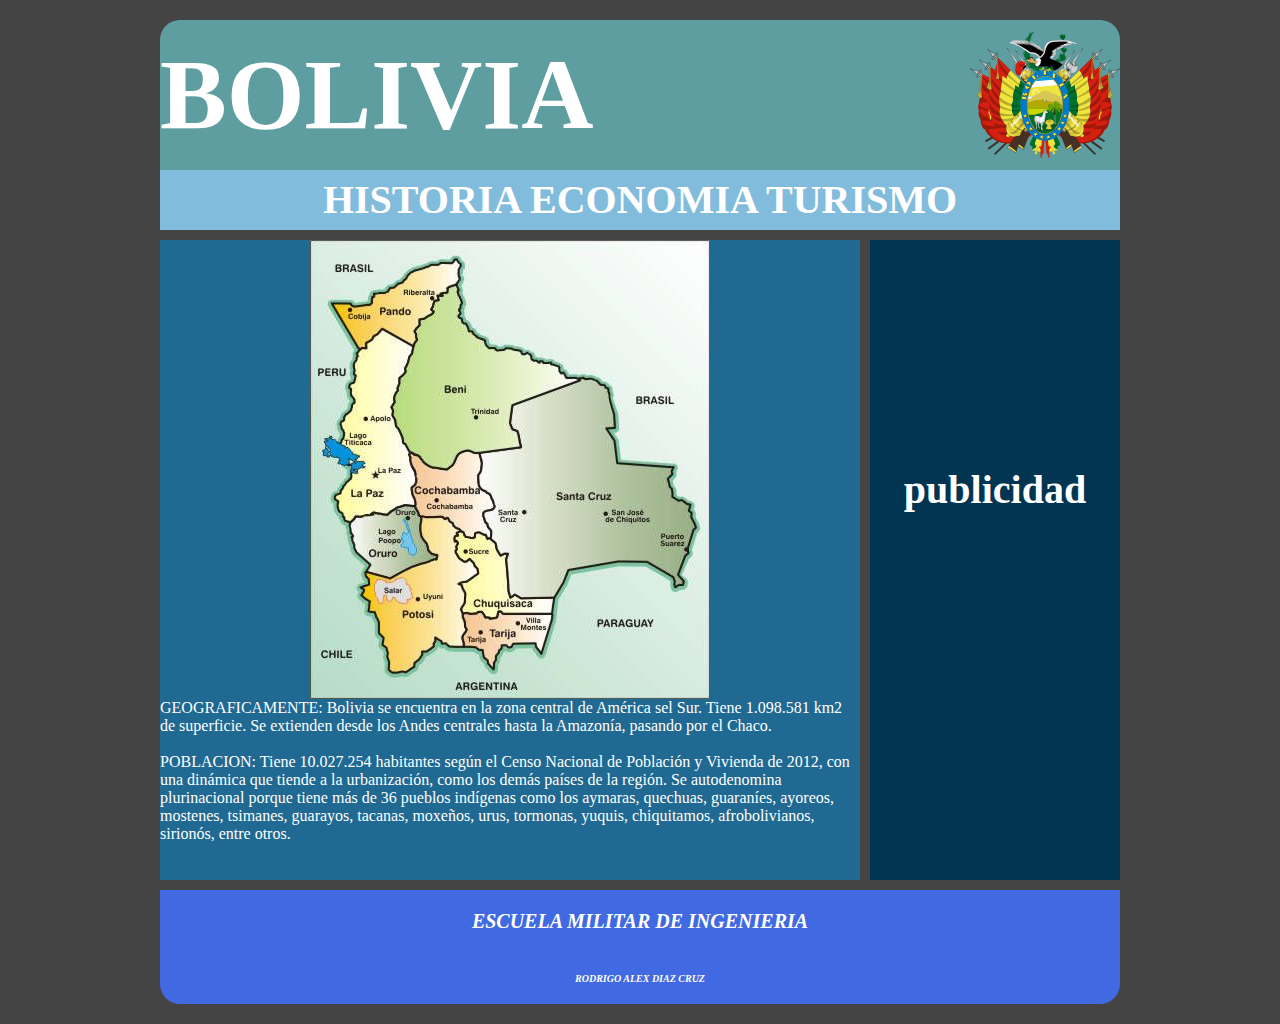
<file: index.html>
<!DOCTYPE html>
<html>
    <head>
        <meta charset="UTF-8">
        <title>BOLIVIA</title>
        <link rel="stylesheet" href="estilos.css">
    </head>
    <body >
        
        <div id="contenedor">
            <header>
                <h1>BOLIVIA</h1>
                <img src="img/Escudo_de_Bolivia.svg" id="escudo">
            </header>
            <nav>
                <h2>HISTORIA ECONOMIA TURISMO         </h2>
            </nav>
            <section id="contenido">
                <article id="mapa">
                    <map name="mapeo">
                        <area shape="circle" coords="137,250,28" href="COCHABAMBA.html">
                        <area shape="rect" coords="46,146,81,261" href="LAPAZ.html">
                        <area shape="circle" coords="78,300,26" href="ORURO.html">
                        <area shape="circle" coords="108,368,37" href="POTOSI.html">
                        <area shape="circle" coords="257,253,56" href="SANTACRUZ.html">
                        <area shape="circle" coords="150,150,50" href="BENI.html">
                        <area shape="rect" coords="39,66,105,89" href="PANDO.html">
                        <area shape="rect" coords="158,306,201,371" href="CHUQUISACA.html">
                        <area shape="rect" coords="156,377,230,402" href="TARIJA.html">
                    </map>
                    <img src="img/MAPABOLIVIA.jpg" id="bolivia" usemap="#mapeo">
                    <p>
                        GEOGRAFICAMENTE: Bolivia se encuentra en la zona central de América sel Sur. 
                        Tiene 1.098.581 km2 de superficie. 
                        Se extienden desde los Andes centrales hasta la Amazonía, pasando por el Chaco.
                        <br>
                        <br>
                        POBLACION: Tiene 10.027.254 habitantes según el Censo Nacional de Población y Vivienda de 2012, 
                        con una dinámica que tiende a la urbanización, 
                        como los demás países de la región. 
                        Se autodenomina plurinacional porque tiene más de 36 pueblos  indígenas como los aymaras, 
                        quechuas, guaraníes, ayoreos, mostenes, tsimanes, guarayos, tacanas, moxeños, urus, tormonas, 
                        yuquis, chiquitamos, afrobolivianos, sirionós, entre otros.
                    </p>
                </article>
            </section>
            <aside>
                <h2>publicidad</h2>
            </aside>
            <footer>
                <h2>ESCUELA MILITAR DE INGENIERIA</h2>
                <h3>RODRIGO ALEX DIAZ CRUZ</h3>
            </footer>
        </div>
            
    </body>
</html>
</file>
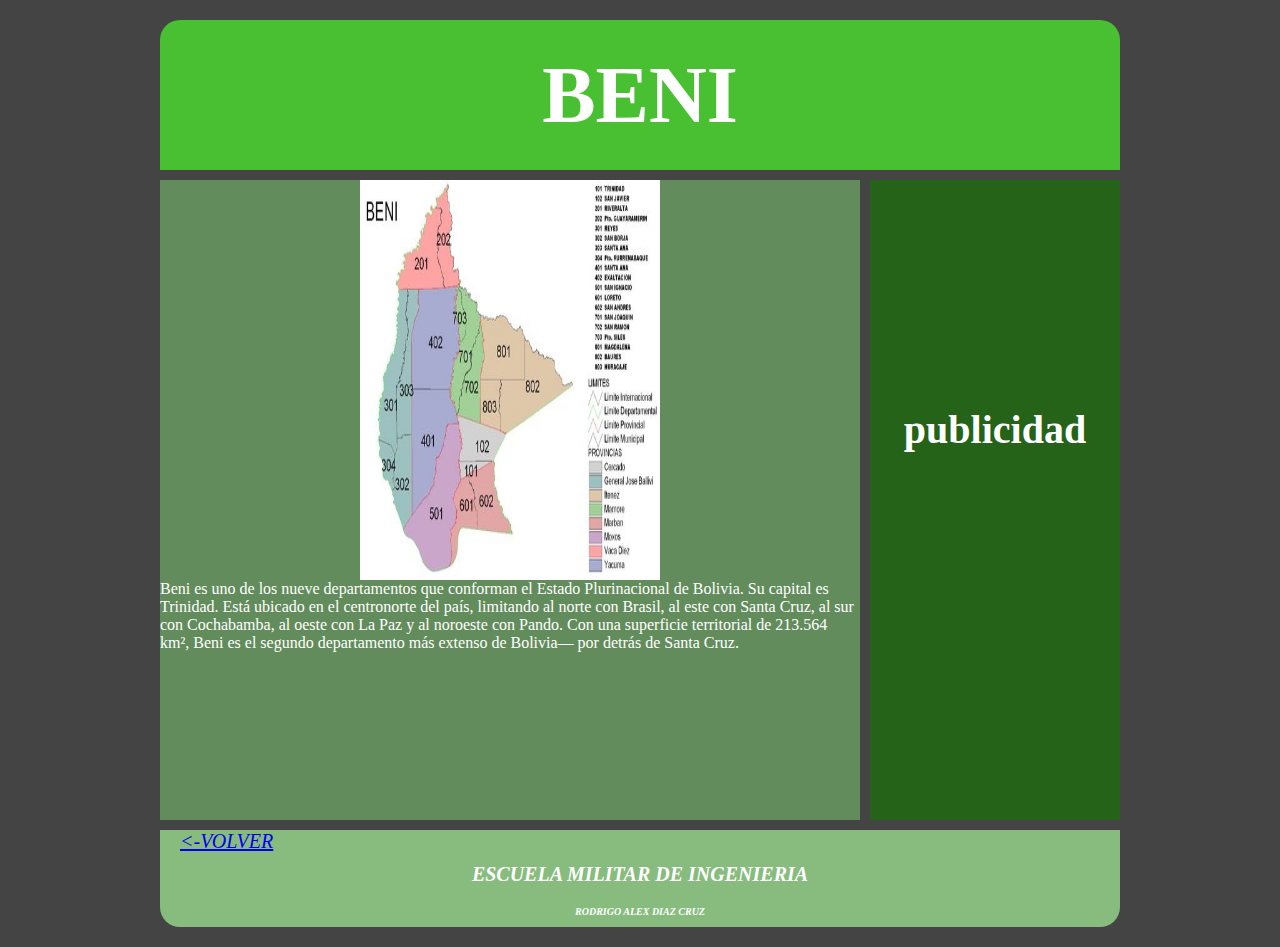
<file: BENI.html>
<!DOCTYPE html>
<html lang="en">
<head>
    <meta charset="UTF-8">
    <meta name="viewport" content="width=device-width, initial-scale=1.0">
    <title>BENI</title>
    <link rel="stylesheet" href="estiloBN.css">
</head>
<body>
    <div id="contenedor">
        <header>
            <h1>BENI</h1>
        </header>

        <section id="contenido">
            <article id="mapa">
                <img src="img/Beni.jpg" id="bn" >
                <p>
                    Beni es uno de los nueve departamentos que conforman el Estado Plurinacional de Bolivia. 
                    Su capital es Trinidad. Está ubicado en el centronorte del país, limitando al norte con Brasil,
                     al este con Santa Cruz, al sur con Cochabamba, al oeste con La Paz y al noroeste con Pando. 
                     Con una superficie territorial de 213.564 km², 
                     Beni es el segundo departamento más extenso de Bolivia— por detrás de Santa Cruz.
            </article>
        </section>
        <aside>
            <h2>publicidad</h2>
        </aside>
        <footer>
            <a href="BOLIVIA.html"><-VOLVER</a>
            <h2>ESCUELA MILITAR DE INGENIERIA</h2>
             <h3>RODRIGO ALEX DIAZ CRUZ</h3>
        </footer>
    </div>
</body>
</html>
</file>
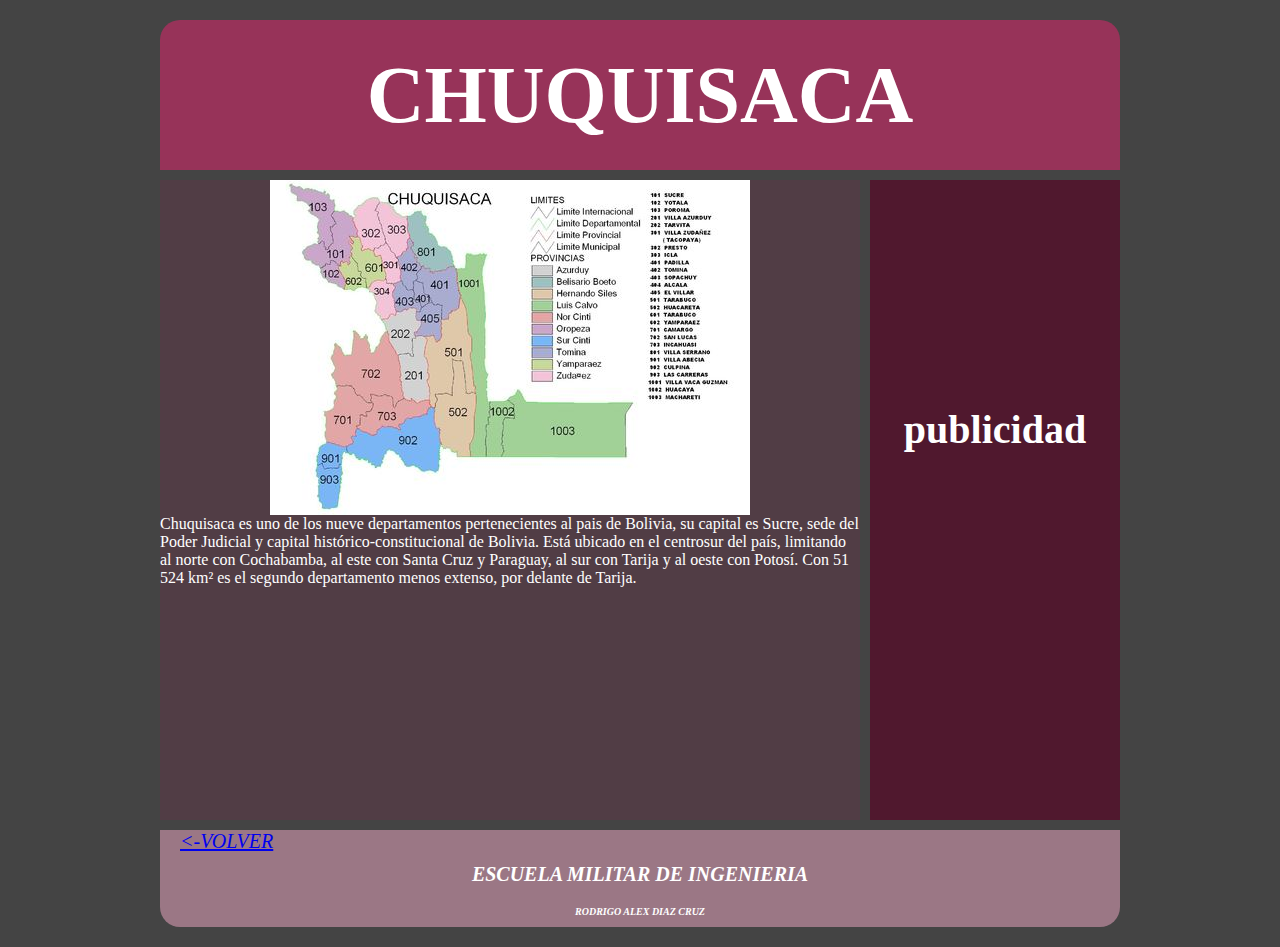
<file: CHUQUISACA.html>
<!DOCTYPE html>
<html lang="en">
<head>
    <meta charset="UTF-8">
    <meta name="viewport" content="width=device-width, initial-scale=1.0">
    <title>CHUQUISACA</title>
    <link rel="stylesheet" href="estiloCHQ.css">
</head>
<body>
    <div id="contenedor">
        <header>
            <h1>CHUQUISACA</h1>
        </header>

        <section id="contenido">
            <article id="mapa">
                <img src="img/Chuquisaca.jpg" id="chuquisaca" >
                <p>
                    Chuquisaca es uno de los nueve departamentos pertenecientes al pais de Bolivia, 
                    su capital es Sucre, sede del Poder Judicial y capital histórico-constitucional de Bolivia. 
                    Está ubicado en el centrosur del país, limitando al norte con Cochabamba, al este con Santa Cruz y Paraguay, 
                    al sur con Tarija y al oeste con Potosí. 
                    Con 51 524 km² es el segundo departamento menos extenso, por delante de Tarija.
                </p>
            </article>
        </section>
        <aside>
            <h2>publicidad</h2>
        </aside>
        <footer>
            <a href="BOLIVIA.html"><-VOLVER</a>
            <h2>ESCUELA MILITAR DE INGENIERIA</h2>
             <h3>RODRIGO ALEX DIAZ CRUZ</h3>
        </footer>
    </div>
</body>
</html>
</file>
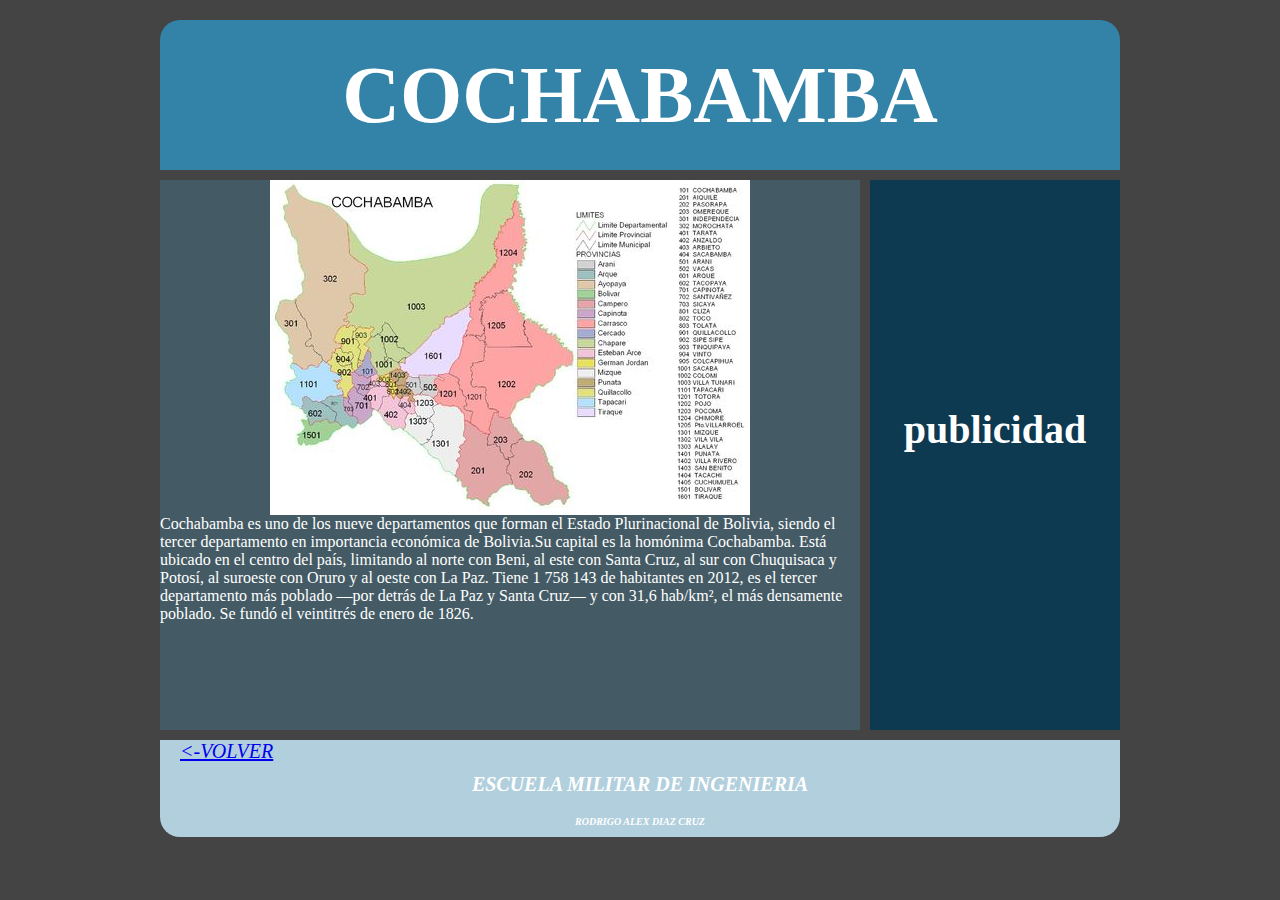
<file: COCHABAMBA.html>
<!DOCTYPE html>
<html lang="en">
<head>
    <meta charset="UTF-8">
    <meta name="viewport" content="width=device-width, initial-scale=1.0">
    <title>COCHABAMBA</title>
    <link rel="stylesheet" href="estiloCB.css">
</head>
<body>
    <div id="contenedor">
        <header>
            <h1>COCHABAMBA</h1>
        </header>

        <section id="contenido">
            <article id="mapa">
                <img src="img/Cochabamba.jpg" id="cocha" >
                <p>
                    Cochabamba es uno de los nueve departamentos que forman el Estado Plurinacional de Bolivia, 
                    siendo el tercer departamento en importancia económica de Bolivia.​ 
                    Su capital es la homónima Cochabamba. Está ubicado en el centro del país, 
                    limitando al norte con Beni, al este con Santa Cruz, al sur con Chuquisaca y Potosí, 
                    al suroeste con Oruro y al oeste con La Paz. Tiene 1 758 143 de habitantes en 2012, 
                    es el tercer departamento más poblado —por detrás de La Paz y Santa Cruz— y con 31,6 hab/km², 
                    el más densamente poblado. Se fundó el veintitrés de enero de 1826.
                </p>
            </article>
        </section>
        <aside>
            <h2>publicidad</h2>
        </aside>
        <footer>
            <a href="BOLIVIA.html"><-VOLVER</a>
            <h2>ESCUELA MILITAR DE INGENIERIA</h2>
             <h3>RODRIGO ALEX DIAZ CRUZ</h3>
        </footer>
    </div>
    
</body>
</html>
</file>
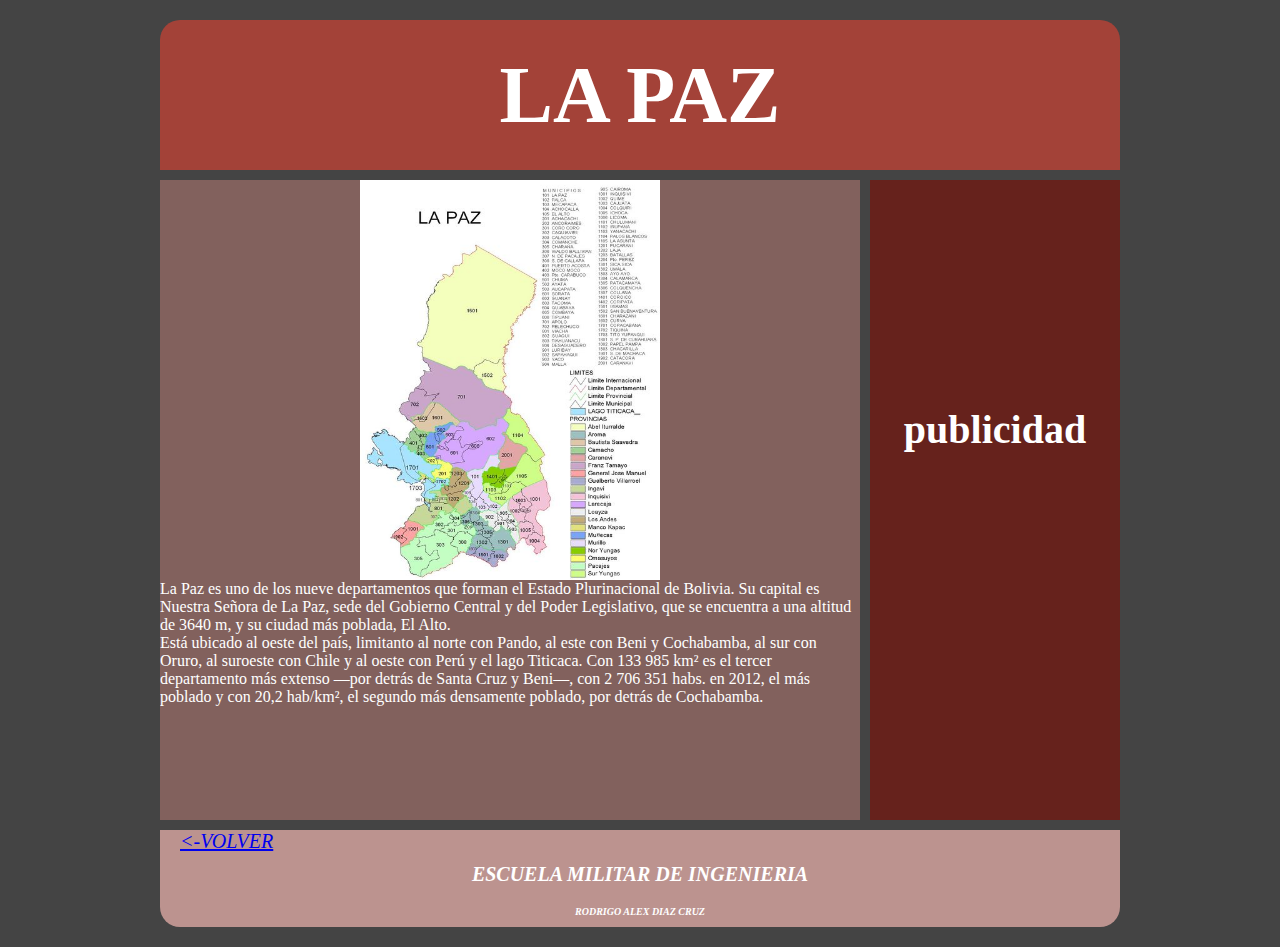
<file: LAPAZ.html>
<!DOCTYPE html>
<html lang="en">
<head>
    <meta charset="UTF-8">
    <meta name="viewport" content="width=device-width, initial-scale=1.0">
    <title>LA PAZ</title>
    <link rel="stylesheet" href="estiloLP.css">
</head>
<body>
    <div id="contenedor">
        <header>
            <h1>LA PAZ</h1>
        </header>

        <section id="contenido">
            <article id="mapa">
                <img src="img/LaPaz.jpg" id="lp" >
                <p>
                    La Paz es uno de los nueve departamentos que forman el Estado Plurinacional de Bolivia. 
                    Su capital es Nuestra Señora de La Paz, sede del Gobierno Central y del Poder Legislativo, 
                    que se encuentra a una altitud de 3640 m, y su ciudad más poblada, El Alto.
                    <br>
                    Está ubicado al oeste del país, limitanto al norte con Pando, al este con Beni y Cochabamba, 
                    al sur con Oruro, al suroeste con Chile y al oeste con Perú y el lago Titicaca. Con 133 985 km² 
                    es el tercer departamento más extenso —por detrás de Santa Cruz y Beni—, con 2 706 351 habs. 
                    en 2012, el más poblado y con 20,2 hab/km², el segundo más densamente poblado, 
                    por detrás de Cochabamba.
                </p>
            </article>
        </section>
        <aside>
            <h2>publicidad</h2>
        </aside>
        <footer>
            <a href="BOLIVIA.html"><-VOLVER</a>
            <h2>ESCUELA MILITAR DE INGENIERIA</h2>
             <h3>RODRIGO ALEX DIAZ CRUZ</h3>
        </footer>
    </div>
</body>
</html>
</file>
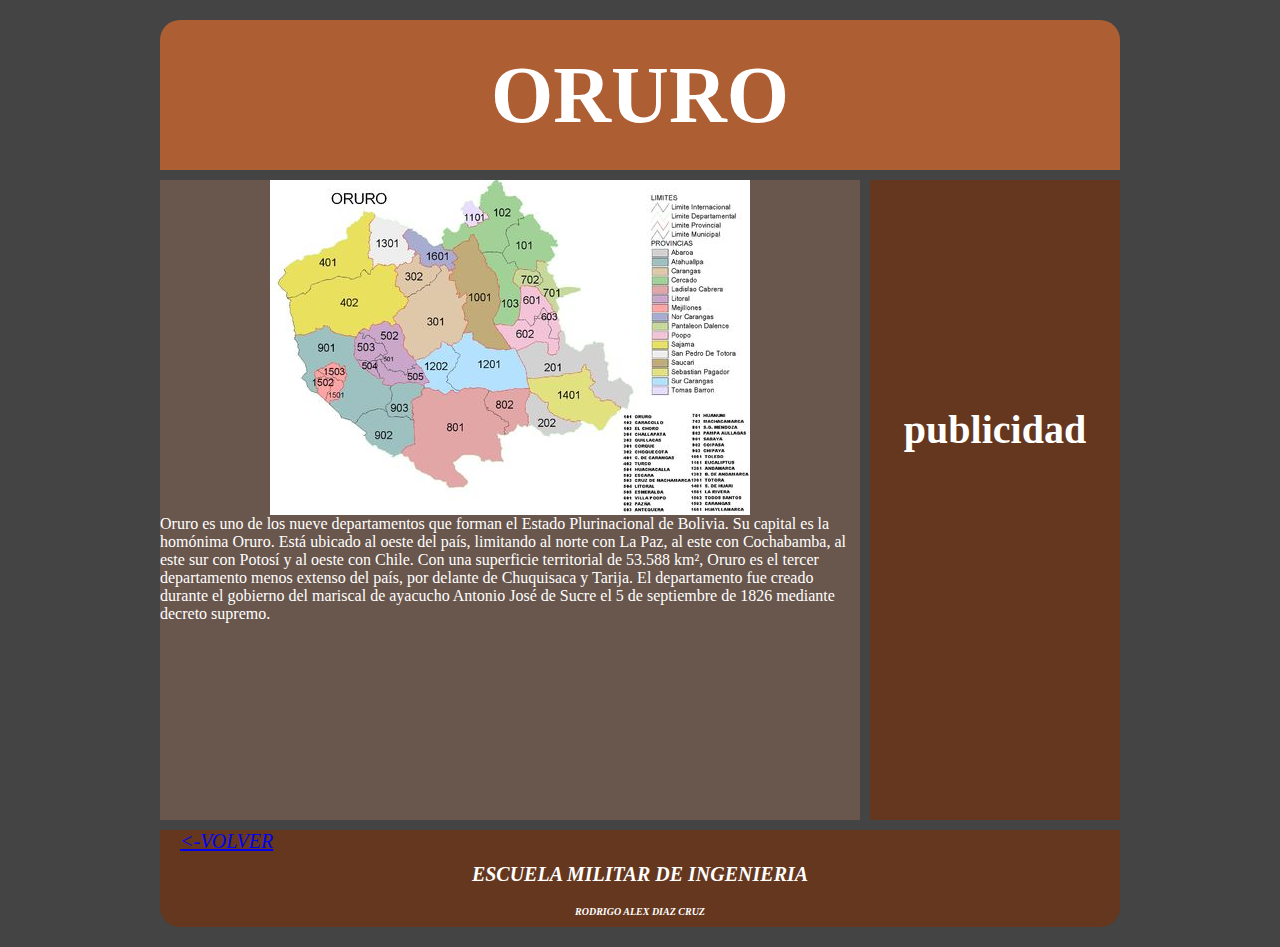
<file: ORURO.html>
<!DOCTYPE html>
<html lang="en">
<head>
    <meta charset="UTF-8">
    <meta name="viewport" content="width=device-width, initial-scale=1.0">
    <title>ORURO</title>
    <link rel="stylesheet" href="estiloOR.css">
</head>
<body>
    <div id="contenedor">
        <header>
            <h1>ORURO</h1>
        </header>

        <section id="contenido">
            <article id="mapa">
                <img src="img/Oruro.jpg" id="oruro" >
                <p>
                    Oruro es uno de los nueve departamentos que forman el Estado Plurinacional de Bolivia. 
                    Su capital es la homónima Oruro. Está ubicado al oeste del país, limitando al norte con La Paz, 
                    al este con Cochabamba, al este sur con Potosí y al oeste con Chile. 
                    Con una superficie territorial de 53.588 km², 
                    Oruro es el tercer departamento menos extenso del país, por delante de Chuquisaca y Tarija. 
                    El departamento fue creado durante el gobierno del mariscal de ayacucho Antonio José de 
                    Sucre el 5 de septiembre de 1826 mediante decreto supremo.
                </p>
            </article>
        </section>
        <aside>
            <h2>publicidad</h2>
        </aside>
        <footer>
            <a href="BOLIVIA.html"><-VOLVER</a>
            <h2>ESCUELA MILITAR DE INGENIERIA</h2>
             <h3>RODRIGO ALEX DIAZ CRUZ</h3>
        </footer>
    </div>
</body>
</html>
</file>
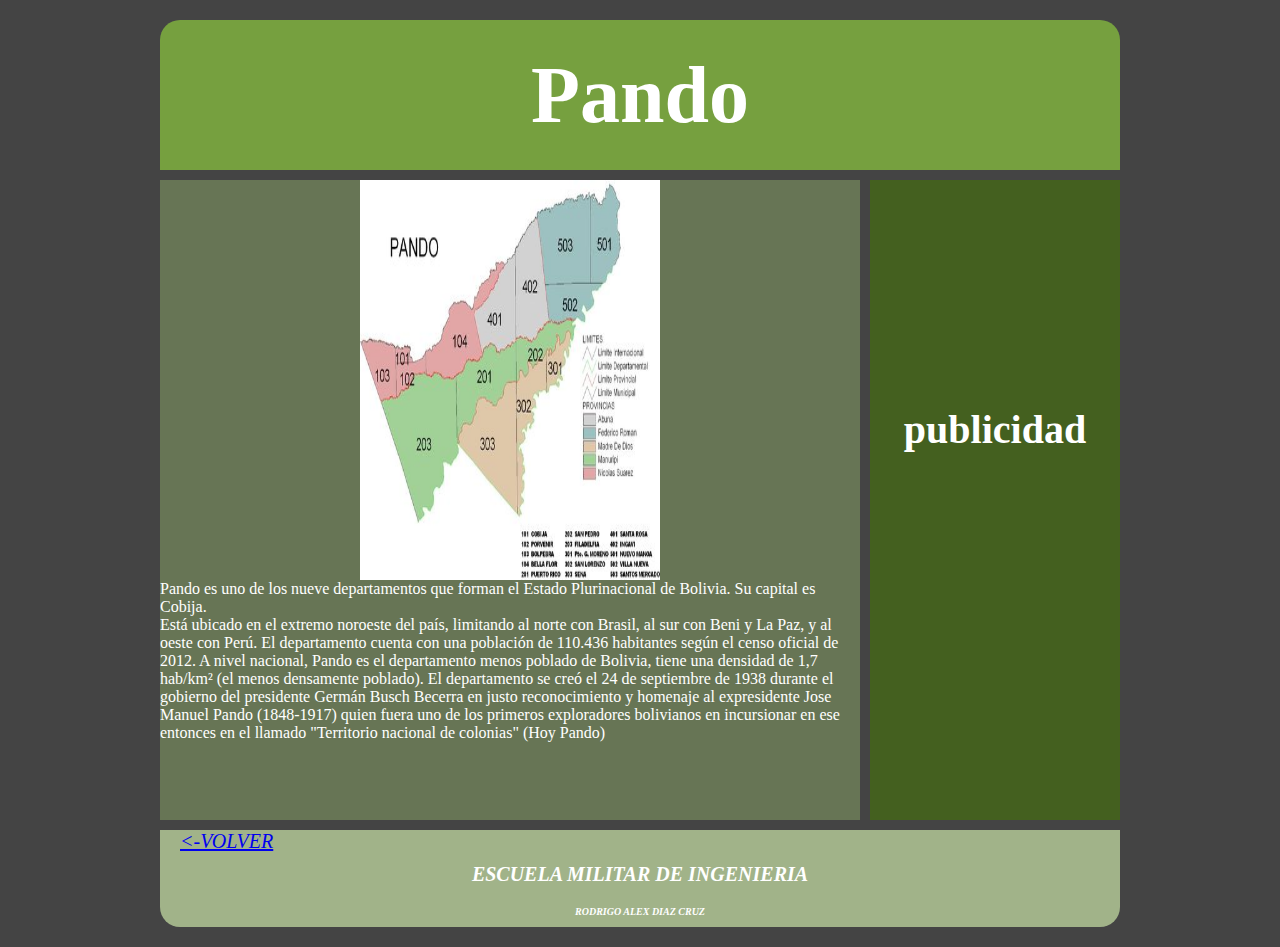
<file: PANDO.html>
<!DOCTYPE html>
<html lang="en">
<head>
    <meta charset="UTF-8">
    <meta name="viewport" content="width=device-width, initial-scale=1.0">
    <title>PANDO</title>
    <link rel="stylesheet" href="estiloPD.css">
</head>
<body>
    <div id="contenedor">
        <header>
            <h1>Pando</h1>
        </header>

        <section id="contenido">
            <article id="mapa">
                <img src="img/Pando.jpg" id="pd" >
                <p>
                    Pando es uno de los nueve departamentos que forman el Estado Plurinacional de Bolivia. 
                    Su capital es Cobija.
                    <br>
                    Está ubicado en el extremo noroeste del país, 
                    limitando al norte con Brasil, al sur con Beni y La Paz, 
                    y al oeste con Perú. El departamento cuenta con una población de 110.436 habitantes 
                    según el censo oficial de 2012. A nivel nacional, Pando es el departamento menos poblado 
                    de Bolivia, tiene una densidad de 1,7 hab/km² (el menos densamente poblado). 
                    El departamento se creó el 24 de septiembre de 1938 durante el gobierno del presidente Germán 
                    Busch Becerra en justo reconocimiento y homenaje al expresidente Jose Manuel Pando (1848-1917) 
                    quien fuera uno de los primeros exploradores bolivianos en incursionar en ese entonces en el 
                    llamado "Territorio nacional de colonias" (Hoy Pando)

                </p>
            </article>
        </section>
        <aside>
            <h2>publicidad</h2>
        </aside>
        <footer>
            <a href="BOLIVIA.html"><-VOLVER</a>
            <h2>ESCUELA MILITAR DE INGENIERIA</h2>
             <h3>RODRIGO ALEX DIAZ CRUZ</h3>
        </footer>
    </div>
</body>
</html>
</file>
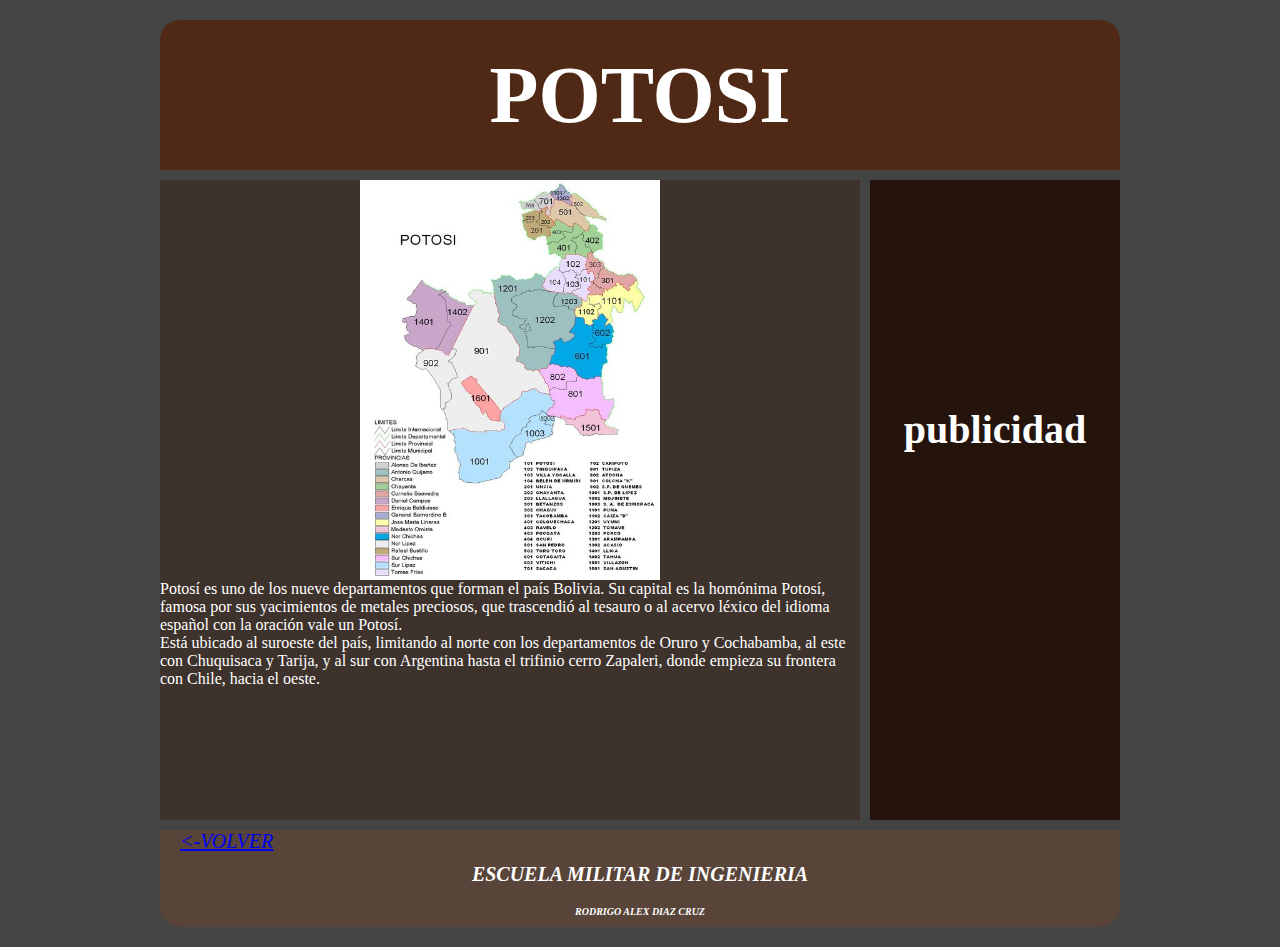
<file: POTOSI.html>
<!DOCTYPE html>
<html lang="en">
<head>
    <meta charset="UTF-8">
    <meta name="viewport" content="width=device-width, initial-scale=1.0">
    <title>POTOSI</title>
    <link rel="stylesheet" href="estiloPOT.css">
</head>
<body>
    <div id="contenedor">
        <header>
            <h1>POTOSI</h1>
        </header>

        <section id="contenido">
            <article id="mapa">
                <img src="img/Potosi.jpg" id="potosi" >
                <p>
                    Potosí es uno de los nueve departamentos que forman el país Bolivia. 
                    Su capital es la homónima Potosí, famosa por sus yacimientos de metales preciosos, 
                    que trascendió al tesauro o al acervo léxico del idioma español con la oración vale un Potosí.
                    <br>
                    Está ubicado al suroeste del país, limitando al norte con los departamentos de Oruro y Cochabamba, 
                    al este con Chuquisaca y Tarija, y al sur con Argentina hasta el trifinio cerro Zapaleri,
                    donde empieza su frontera con Chile, hacia el oeste.
                </p>
            </article>
        </section>
        <aside>
            <h2>publicidad</h2>
        </aside>
        <footer>
            <a href="BOLIVIA.html"><-VOLVER</a>
            <h2>ESCUELA MILITAR DE INGENIERIA</h2>
             <h3>RODRIGO ALEX DIAZ CRUZ</h3>
        </footer>
    </div>
</body>
</html>
</file>
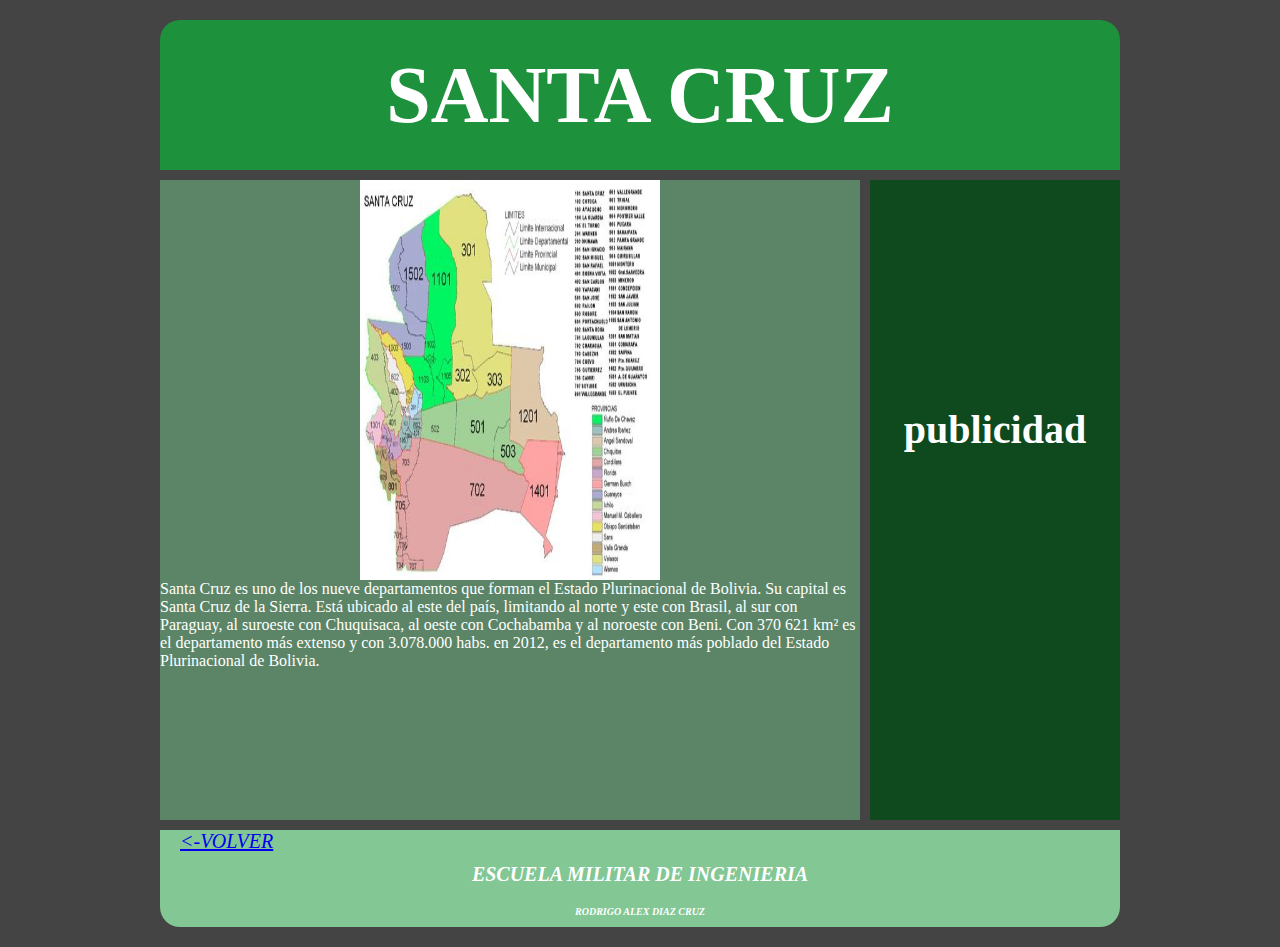
<file: SANTACRUZ.html>
<!DOCTYPE html>
<html lang="en">
<head>
    <meta charset="UTF-8">
    <meta name="viewport" content="width=device-width, initial-scale=1.0">
    <title>SANTA CRUZ</title>
    <link rel="stylesheet" href="estiloSC.css">
</head>
<body>
    <div id="contenedor">
        <header>
            <h1>SANTA CRUZ</h1>
        </header>

        <section id="contenido">
            <article id="mapa">
                <img src="img/SantaCruz.jpg" id="sc" >
                <p>
                    Santa Cruz es uno de los nueve departamentos que forman el Estado Plurinacional de Bolivia. 
                    Su capital es Santa Cruz de la Sierra. Está ubicado al este del país, 
                    limitando al norte y este con Brasil, al sur con Paraguay, al suroeste con Chuquisaca, 
                    al oeste con Cochabamba y al noroeste con Beni. Con 370 621 km² es el departamento más extenso y 
                    con 3.078.000 habs. en 2012, es el departamento más poblado del Estado Plurinacional de Bolivia.
                </p>
            </article>
        </section>
        <aside>
            <h2>publicidad</h2>
        </aside>
        <footer>
            <a href="BOLIVIA.html"><-VOLVER</a>
            <h2>ESCUELA MILITAR DE INGENIERIA</h2>
             <h3>RODRIGO ALEX DIAZ CRUZ</h3>
        </footer>
    </div>
</body>
</html>
</file>
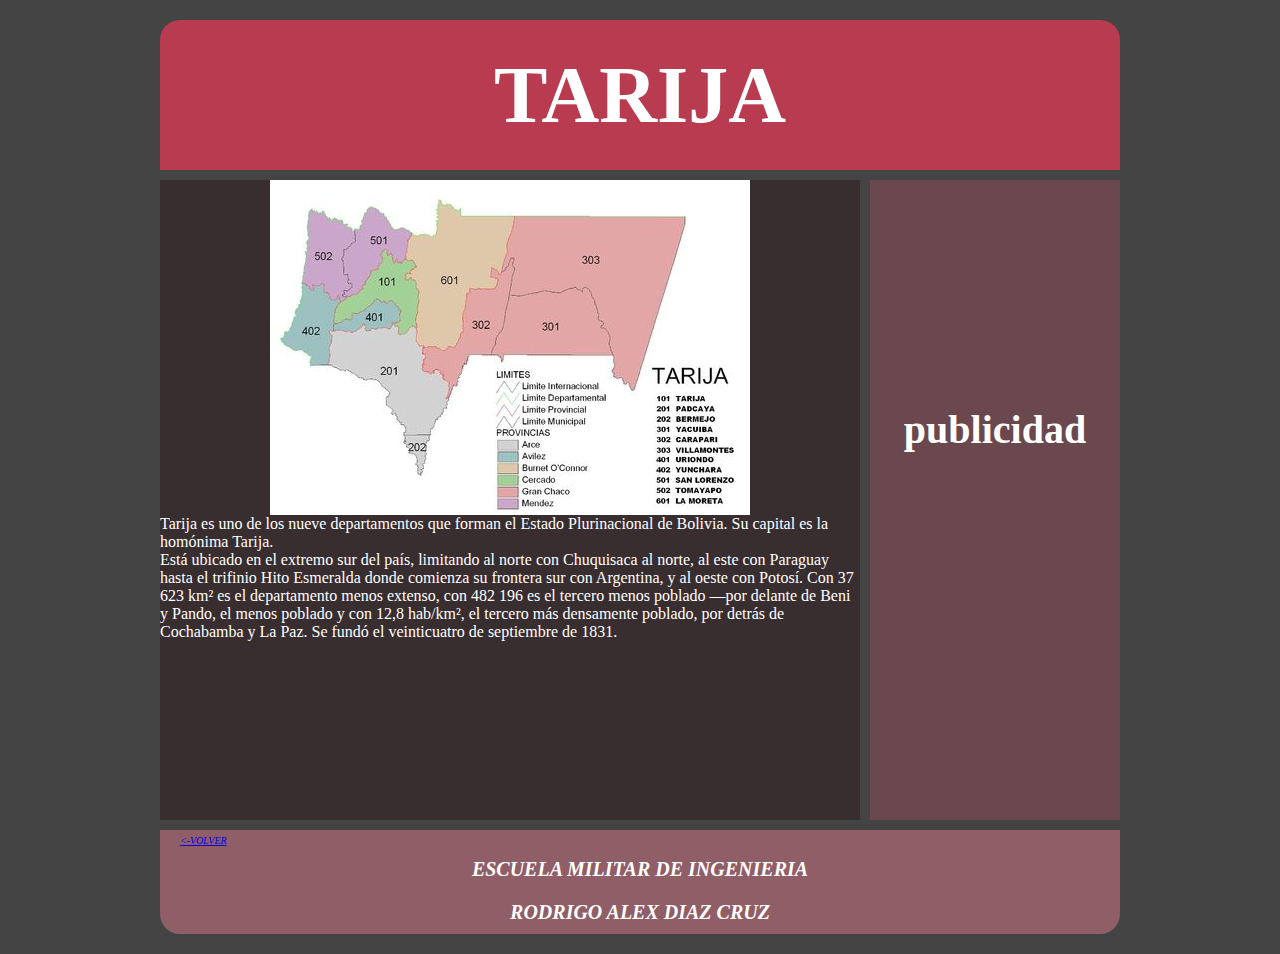
<file: TARIJA.html>
<!DOCTYPE html>
<html lang="en">
<head>
    <meta charset="UTF-8">
    <meta name="viewport" content="width=device-width, initial-scale=1.0">
    <title>TARIJA</title>
    <link rel="stylesheet" href="estiloTJ.css">
</head>
<body>
    <div id="contenedor">
        <header>
            <h1>TARIJA</h1>
        </header>

        <section id="contenido">
            <article id="mapa">
                <img src="img/Tarija.jpg" id="tj" >
                <p>
                    Tarija es uno de los nueve departamentos que forman el Estado Plurinacional de Bolivia. 
                    Su capital es la homónima Tarija.
                    <br>
                    Está ubicado en el extremo sur del país, limitando al norte con Chuquisaca al norte, 
                    al este con Paraguay hasta el trifinio Hito Esmeralda donde comienza su frontera sur con Argentina, 
                    y al oeste con Potosí. Con 37 623 km² es el departamento menos extenso, con 482 196 es el 
                    tercero menos poblado —por delante de Beni y Pando, el menos poblado y con 12,8 hab/km², 
                    el tercero más densamente poblado, por detrás de Cochabamba y La Paz. Se fundó el veinticuatro
                    de septiembre de 1831.
                </p>
            </article>
        </section>
        <aside>
            <h2>publicidad</h2>
        </aside>
        <footer>
            <a href="BOLIVIA.html"><-VOLVER</a>
            <h2>ESCUELA MILITAR DE INGENIERIA</h2>
             <h3>RODRIGO ALEX DIAZ CRUZ</h3>
        </footer>
    </div>
</body>
</html>
</file>
<file: estilos.css>
* {
    margin: 0px;
    padding: 0px;
}
body{
    background: #444;
    color: #fff;
}
#contenedor {
    width: 960px;
    margin: auto;
    margin-top: 20px;
    margin-bottom: 20px;
    border-radius: 20px;
    overflow: hidden;

}
header{
    height: 150px;
    background: cadetblue;
}
header h1 {
    font-size: 100px;
    text-align: center;
    line-height: 150px; 
    float: left;  
}
header img{
        width: 150px;
        height: 150px;     
        float: right;   
   }
nav{
    background: #82BCDC;
    height: 60px;
}
nav h2{
    font-size: 40px;
    text-align: center;
    line-height: 60px;
}
#contenido{
    width: 700px;
    height: 640px;
    float: left;
    background:#1F6992 ;
    margin-top: 10px;
    margin-right: 10px;
    margin-bottom: 10px;
}
#contenido h2{
    font-size: 40px;
    text-align: center;
    line-height: 500px;
}
aside{
width: 250px;
height: 640px;
background:#023551 ;
margin-top: 10px;
float: right;
}
aside h2 {
    font-size: 40px;
    text-align: center;
    line-height: 500px;
}
footer{
    background: royalblue;
    clear: both;

}
footer h2 {
    font-size: 20px;
    text-align: center;
    padding: 20px;
    font-style: italic;
}
footer h3 {
    font-size: 10px;
    text-align: center;
    padding: 20px;
    font-style: italic;
}
#bolivia {
    margin: auto;
    display: block;
}
</file>
<file: estiloBN.css>
* {
    margin: 0px;
    padding: 0px;
}
body{
    background: #444;
    color: #fff;
}
#contenedor {
    width: 960px;
    margin: auto;
    margin-top: 20px;
    margin-bottom: 20px;
    border-radius: 20px;
    overflow: hidden;

}
header{
    height: 150px;
    background:#49C032 ;
}
header h1 {
    font-size: 80px;
    text-align: center;
    line-height: 150px;   
}

nav{
    background: #7CBF70 ;
    height: 60px;
}
nav h2{
    font-size: 40px;
    text-align: center;
    line-height: 60px;
}
#contenido{
    width: 700px;
    height: 640px;
    float: left;
    background: #628C5B ;
    margin-top: 10px;
    margin-right: 10px;
    margin-bottom: 10px;
}
#contenido h2{
    font-size: 40px;
    text-align: center;
    line-height: 500px;
}
aside{
width: 250px;
height: 640px;
background:#246318 ;
margin-top: 10px;
float: right;
}
aside h2 {
    font-size: 40px;
    text-align: center;
    line-height: 500px;
}
footer{
    background: #88BC7E ;
    clear: both;

}
footer h2 {
    font-size: 20px;
    text-align: center;
    padding: 10px;
    font-style: italic;
}
footer h3 {
    font-size: 10px;
    text-align: center;
    padding: 10px;
    font-style: italic;
}
footer a {
    font-size: 20px;
    text-align: right;
    padding: 20px;
    font-style: italic;
}
#bn{
    width: 300px;
    height: 400px;
    margin: auto;
    display: block;
}
</file>
<file: estiloCHQ.css>
* {
    margin: 0px;
    padding: 0px;
}
body{
    background: #444;
    color: #fff;
}
#contenedor {
    width: 960px;
    margin: auto;
    margin-top: 20px;
    margin-bottom: 20px;
    border-radius: 20px;
    overflow: hidden;

}
header{
    height: 150px;
    background: #973359 ;
}
header h1 {
    font-size: 80px;
    text-align: center;
    line-height: 150px;   
}

nav{
    background:#7A4F5F ;
    height: 60px;
}
nav h2{
    font-size: 40px;
    text-align: center;
    line-height: 60px;
}
#contenido{
    width: 700px;
    height: 640px;
    float: left;
    background:#513D45 ;
    margin-top: 10px;
    margin-right: 10px;
    margin-bottom: 10px;
}
#contenido h2{
    font-size: 40px;
    text-align: center;
    line-height: 500px;
}
aside{
width: 250px;
height: 640px;
background: #50182E ;
margin-top: 10px;
float: right;
}
aside h2 {
    font-size: 40px;
    text-align: center;
    line-height: 500px;
}
footer{
    background: #9B7785 ;
    clear: both;

}
footer h2 {
    font-size: 20px;
    text-align: center;
    padding: 10px;
    font-style: italic;
}
footer h3 {
    font-size: 10px;
    text-align: center;
    padding: 10px;
    font-style: italic;
}
footer a {
    font-size: 20px;
    text-align: right;
    padding: 20px;
    font-style: italic;
}
#chuquisaca{
    margin: auto;
    display: block;
}
</file>
<file: estiloCB.css>
* {
    margin: 0px;
    padding: 0px;
}
body{
    background: #444;
    color: #fff;
}
#contenedor {
    width: 960px;
    margin: auto;
    margin-top: 20px;
    margin-bottom: 20px;
    border-radius: 20px;
    overflow: hidden;

}
header{
    height: 150px;
    background:#3383A8;
}
header h1 {
    font-size: 80px;
    text-align: center;
    line-height: 150px;   
}

nav{
    background: #69A3BF;
    height: 60px;
}
nav h2{
    font-size: 40px;
    text-align: center;
    line-height: 60px;
}
#contenido{
    width: 700px;
    height: 550px;
    float: left;
    background: #445B65;
    margin-top: 10px;
    margin-right: 10px;
    margin-bottom: 10px;
}
#contenido h2{
    font-size: 40px;
    text-align: center;
    line-height: 500px;
}
aside{
width: 250px;
height: 550px;
background: #0D3A50;
margin-top: 10px;
float: right;
}
aside h2 {
    font-size: 40px;
    text-align: center;
    line-height: 500px;
}
footer{
    background: #B2CFDD;
    clear: both;

}
footer h2 {
    font-size: 20px;
    text-align: center;
    padding: 10px;
    font-style: italic;
}
footer h3 {
    font-size: 10px;
    text-align: center;
    padding: 10px;
    font-style: italic;
}
footer a {
    font-size: 20px;
    text-align: right;
    padding: 20px;
    font-style: italic;
}
#cocha{
    margin: auto;
    display: block;
}
</file>
<file: estiloLP.css>
* {
    margin: 0px;
    padding: 0px;
}
body{
    background: #444;
    color: #fff;
}
#contenedor {
    width: 960px;
    margin: auto;
    margin-top: 20px;
    margin-bottom: 20px;
    border-radius: 20px;
    overflow: hidden;

}
header{
    height: 150px;
    background: #A34238 ;
}
header h1 {
    font-size: 80px;
    text-align: center;
    line-height: 150px;   
}

nav{
    background: #A9716B ;
    height: 60px;
}
nav h2{
    font-size: 40px;
    text-align: center;
    line-height: 60px;
}
#contenido{
    width: 700px;
    height: 640px;
    float: left;
    background: #82615D ;
    margin-top: 10px;
    margin-right: 10px;
    margin-bottom: 10px;
}
#contenido h2{
    font-size: 40px;
    text-align: center;
    line-height: 500px;
}
aside{
width: 250px;
height: 640px;
background: #66221C ;
margin-top: 10px;
float: right;
}
aside h2 {
    font-size: 40px;
    text-align: center;
    line-height: 500px;
}
footer{
    background:#BC938F ;
    clear: both;

}
footer h2 {
    font-size: 20px;
    text-align: center;
    padding: 10px;
    font-style: italic;
}
footer h3 {
    font-size: 10px;
    text-align: center;
    padding: 10px;
    font-style: italic;
}
footer a {
    font-size: 20px;
    text-align: right;
    padding: 20px;
    font-style: italic;
}
#lp{
    width: 300px;
    height: 400px;
    margin: auto;
    display: block;
}
</file>
<file: estiloOR.css>
* {
    margin: 0px;
    padding: 0px;
}
body{
    background: #444;
    color: #fff;
}
#contenedor {
    width: 960px;
    margin: auto;
    margin-top: 20px;
    margin-bottom: 20px;
    border-radius: 20px;
    overflow: hidden;

}
header{
    height: 150px;
    background: #AE5E33 ;
}
header h1 {
    font-size: 80px;
    text-align: center;
    line-height: 150px;   
}

nav{
    background: #96715D ;
    height: 60px;
}
nav h2{
    font-size: 40px;
    text-align: center;
    line-height: 60px;
}
#contenido{
    width: 700px;
    height: 640px;
    float: left;
    background: #69564C ;
    margin-top: 10px;
    margin-right: 10px;
    margin-bottom: 10px;
}
#contenido h2{
    font-size: 40px;
    text-align: center;
    line-height: 500px;
}
aside{
width: 250px;
height: 640px;
background: #65371E ;
margin-top: 10px;
float: right;
}
aside h2 {
    font-size: 40px;
    text-align: center;
    line-height: 500px;
}
footer{
    background: #65371E ;
    clear: both;

}
footer h2 {
    font-size: 20px;
    text-align: center;
    padding: 10px;
    font-style: italic;
}
footer h3 {
    font-size: 10px;
    text-align: center;
    padding: 10px;
    font-style: italic;
}
footer a {
    font-size: 20px;
    text-align: right;
    padding: 20px;
    font-style: italic;
}
#oruro{
    margin: auto;
    display: block;
}
</file>
<file: estiloPD.css>
* {
    margin: 0px;
    padding: 0px;
}
body{
    background: #444;
    color: #fff;
}
#contenedor {
    width: 960px;
    margin: auto;
    margin-top: 20px;
    margin-bottom: 20px;
    border-radius: 20px;
    overflow: hidden;

}
header{
    height: 150px;
    background: #76A03F ;
}
header h1 {
    font-size: 80px;
    text-align: center;
    line-height: 150px;   
}

nav{
    background: #94AE72 ;
    height: 60px;
}
nav h2{
    font-size: 40px;
    text-align: center;
    line-height: 60px;
}
#contenido{
    width: 700px;
    height: 640px;
    float: left;
    background: #677555 ;
    margin-top: 10px;
    margin-right: 10px;
    margin-bottom: 10px;
}
#contenido h2{
    font-size: 40px;
    text-align: center;
    line-height: 500px;
}
aside{
width: 250px;
height: 640px;
background: #44601F ;
margin-top: 10px;
float: right;
}
aside h2 {
    font-size: 40px;
    text-align: center;
    line-height: 500px;
}
footer{
    background: #A1B389 ;
    clear: both;

}
footer h2 {
    font-size: 20px;
    text-align: center;
    padding: 10px;
    font-style: italic;
}
footer h3 {
    font-size: 10px;
    text-align: center;
    padding: 10px;
    font-style: italic;
}
footer a {
    font-size: 20px;
    text-align: right;
    padding: 20px;
    font-style: italic;
}
#pd{
    width: 300px;
    height: 400px;
    margin: auto;
    display: block;
}
</file>
<file: estiloPOT.css>
* {
    margin: 0px;
    padding: 0px;
}
body{
    background: #444;
    color: #fff;
}
#contenedor {
    width: 960px;
    margin: auto;
    margin-top: 20px;
    margin-bottom: 20px;
    border-radius: 20px;
    overflow: hidden;

}
header{
    height: 150px;
    background: #4F2915 ;
}
header h1 {
    font-size: 80px;
    text-align: center;
    line-height: 150px;   
}

nav{
    background: #553A2C ;
    height: 60px;
}
nav h2{
    font-size: 40px;
    text-align: center;
    line-height: 60px;
}
#contenido{
    width: 700px;
    height: 640px;
    float: left;
    background: #3D322C ;
    margin-top: 10px;
    margin-right: 10px;
    margin-bottom: 10px;
}
#contenido h2{
    font-size: 40px;
    text-align: center;
    line-height: 500px;
}
aside{
width: 250px;
height: 640px;
background: #24140C ;
margin-top: 10px;
float: right;
}
aside h2 {
    font-size: 40px;
    text-align: center;
    line-height: 500px;
}
footer{
    background: #584439 ;
    clear: both;

}
footer h2 {
    font-size: 20px;
    text-align: center;
    padding: 10px;
    font-style: italic;
}
footer h3 {
    font-size: 10px;
    text-align: center;
    padding: 10px;
    font-style: italic;
}
footer a {
    font-size: 20px;
    text-align: right;
    padding: 20px;
    font-style: italic;
}
#potosi{
    width: 300px;
    height: 400px;
    margin: auto;
    display: block;
}
</file>
<file: estiloSC.css>
* {
    margin: 0px;
    padding: 0px;
}
body{
    background: #444;
    color: #fff;
}
#contenedor {
    width: 960px;
    margin: auto;
    margin-top: 20px;
    margin-bottom: 20px;
    border-radius: 20px;
    overflow: hidden;

}
header{
    height: 150px;
    background: #1D913C ;
}
header h1 {
    font-size: 80px;
    text-align: center;
    line-height: 150px;   
}

nav{
    background:#409556 ;
    height: 60px;
}
nav h2{
    font-size: 40px;
    text-align: center;
    line-height: 60px;
}
#contenido{
    width: 700px;
    height: 640px;
    float: left;
    background: #5C8567 ;
    margin-top: 10px;
    margin-right: 10px;
    margin-bottom: 10px;
}
#contenido h2{
    font-size: 40px;
    text-align: center;
    line-height: 500px;
}
aside{
width: 250px;
height: 640px;
background: #0E4A1D ;
margin-top: 10px;
float: right;
}
aside h2 {
    font-size: 40px;
    text-align: center;
    line-height: 500px;
}
footer{
    background:#82C794 ;
    clear: both;

}
footer h2 {
    font-size: 20px;
    text-align: center;
    padding: 10px;
    font-style: italic;
}
footer h3 {
    font-size: 10px;
    text-align: center;
    padding: 10px;
    font-style: italic;
}
footer a {
    font-size: 20px;
    text-align: right;
    padding: 20px;
    font-style: italic;
}
#sc{
    width: 300px;
    height: 400px;
    margin: auto;
    display: block;
}
</file>
<file: estiloTJ.css>
* {
    margin: 0px;
    padding: 0px;
}
body{
    background: #444;
    color: #fff;
}
#contenedor {
    width: 960px;
    margin: auto;
    margin-top: 20px;
    margin-bottom: 20px;
    border-radius: 20px;
    overflow: hidden;

}
header{
    height: 150px;
    background:#B93B50 ;
}
header h1 {
    font-size: 80px;
    text-align: center;
    line-height: 150px;   
}

nav{
    background:#995661 ;
    height: 60px;
}
nav h2{
    font-size: 40px;
    text-align: center;
    line-height: 60px;
}
#contenido{
    width: 700px;
    height: 640px;
    float: left;
    background: #382D2F ;
    margin-top: 10px;
    margin-right: 10px;
    margin-bottom: 10px;
}
#contenido h2{
    font-size: 40px;
    text-align: center;
    line-height: 500px;
}
aside{
width: 250px;
height: 640px;
background: #6B484E ;
margin-top: 10px;
float: right;
}
aside h2 {
    font-size: 40px;
    text-align: center;
    line-height: 500px;
}
footer{
    background: #905E66  ;
    clear: both;

}
footer h2 {
    font-size: 20px;
    text-align: center;
    padding: 10px;
    font-style: italic;
}
footer h3 {
    font-size: 20px;
    text-align: center;
    padding: 10px;
    font-style: italic;
}
footer a {
    font-size: 10px;
    text-align: right;
    padding: 20px;
    font-style: italic;
}
#tj{
   
    margin: auto;
    display: block;
}
</file>
